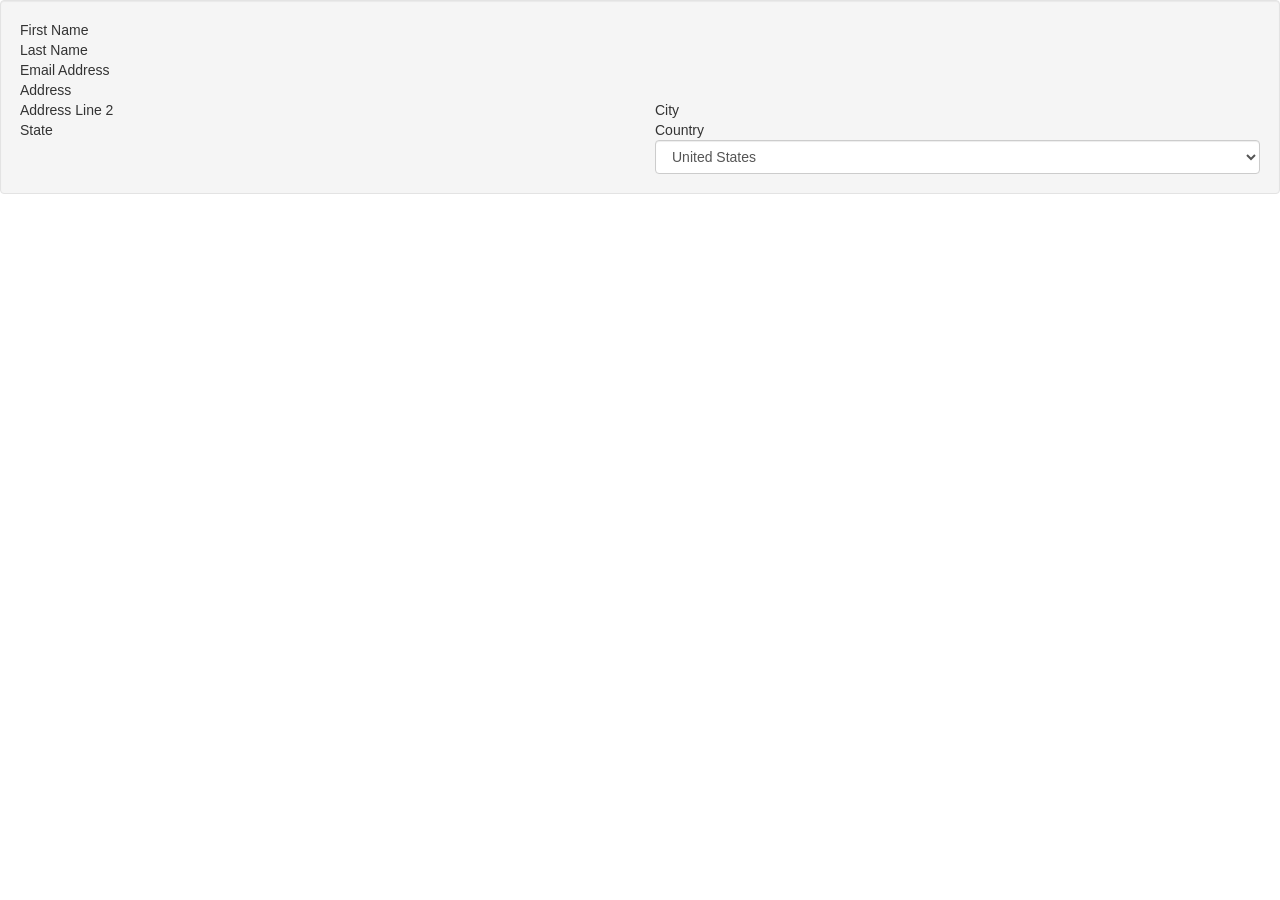
<file: day1/html_form/index.html>
<!DOCTYPE html>
<html>
<head>
  <title>HTML Form</title>
  <!-- Bootstrap CSS -->
  <link rel="stylesheet" href="https://maxcdn.bootstrapcdn.com/bootstrap/3.3.4/css/bootstrap.min.css">

  <!-- Visit Google Fonts and implement a font of your choice here -->
  <!-- https://developers.google.com/fonts/docs/getting_started -->

  <!-- Create a link to style.css here -->

</head>

<body>

<!-- Create a Div here with a class attribute of "margin-top-20" and "logo" with whatever text you like inside. -->

<div class="small-container margin-top-20">
  <div class="well">

    <div class="bold">
      First Name
    </div>
    <div class="margin-top-10">
      <!-- Place a text input field here with a class of "form-control" -->
      <!-- Use the name attribute to give it a descriptive name -->

    </div>

    <div class="bold margin-top-10">
      Last Name
    </div>
    <div class="margin-top-10">
      <!-- Place a text input field here with a class of "form-control" -->
      <!-- Use the name attribute to give it a descriptive name -->

    </div>
    <div class="bold margin-top-10">
      Email Address
    </div>
    <div class="margin-top-10">
      <!-- Place a text input field here with a class of "form-control" -->
      <!-- Use the name attribute to give it a descriptive name -->

    </div>
    <div class="bold margin-top-10">
      Address
    </div>
    <div class="margin-top-10">
      <!-- Place a text input field here with a class of "form-control" -->
      <!-- Use the name attribute to give it a descriptive name -->

    </div>
    <div class="row margin-top-10">
      <div class="col-sm-6">
        <div class="bold">
          Address Line 2
        </div>
        <div class="margin-top-10">
          <!-- Place a text input field here with a class of "form-control" -->
          <!-- Use the name attribute to give it a descriptive name -->

        </div>
      </div>
      <div class="col-sm-6">
        <div class="bold">
          City
        </div>
        <div class="margin-top-10">
          <!-- Place a text input field here with a class of "form-control" -->
          <!-- Use the name attribute to give it a descriptive name -->

        </div>
      </div>
    </div>
    <div class="row margin-top-10">
      <div class="col-sm-6">
        <div class="bold">
          State
        </div>
        <div class="margin-top-10">
          <!-- Place a select field here with a class of "form-control" with options for each state. You may want to find a list online. -->

        </div>
      </div>
      <div class="col-sm-6">
        <div class="bold">
          Country
        </div>
        <div class="margin-top-10">
          <select class="form-control">
            <option value="USA">United States</option>
          </select>
        </div>
      </div>
    </div>
    <div class="margin-top-20 text-center">
      <!-- Place a button here with a type attribute of "submit", a class of "btn btn-primary btn-lg", and an id attribute of "submit".  Also give it a name (text between start and close tags) -->

    </div>
  </div>
</div>

<!-- Create a JavaScript script link here to app.js -->

</body>

</html>
</file>
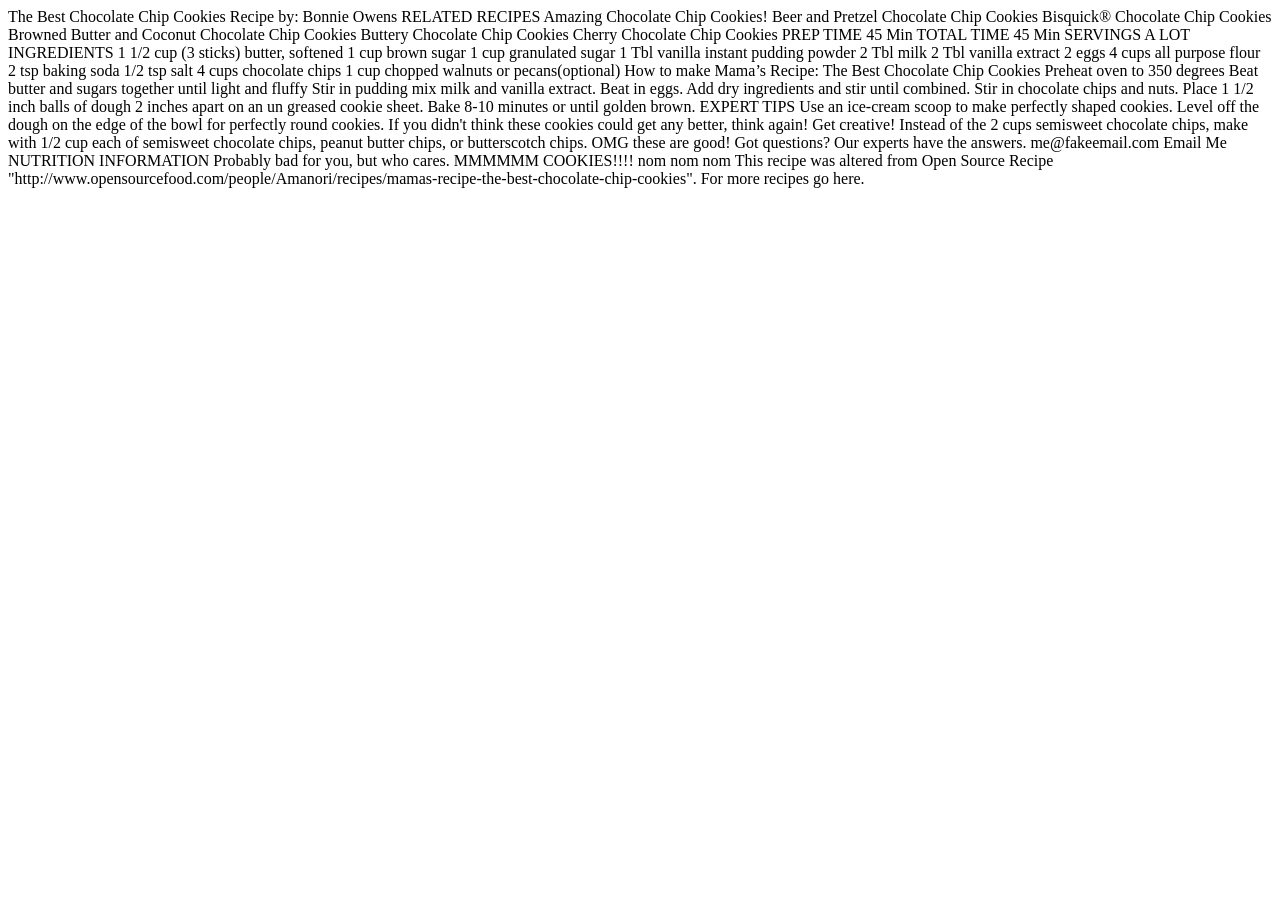
<file: day1/cookie_lab/cookie_recipe.html>
<!DOCTYPE html>
<html lang="en">
<head>
  <meta charset="UTF-8">
  <title>Cookies!</title>
</head>
<body>

The Best Chocolate Chip Cookies

<!-- cookies.jpg -->

Recipe by: Bonnie Owens

RELATED RECIPES

Amazing Chocolate Chip Cookies!

Beer and Pretzel Chocolate Chip Cookies

Bisquick® Chocolate Chip Cookies

Browned Butter and Coconut Chocolate Chip Cookies

Buttery Chocolate Chip Cookies

Cherry Chocolate Chip Cookies


PREP TIME
45 Min

TOTAL TIME
45 Min

SERVINGS
A LOT

INGREDIENTS
1 1/2 cup (3 sticks) butter, softened
  1 cup brown sugar
  1 cup granulated sugar
  1 Tbl vanilla instant pudding powder
  2 Tbl milk
  2 Tbl vanilla extract
  2 eggs
  4 cups all purpose flour
  2 tsp baking soda
  1/2 tsp salt
  4 cups chocolate chips
  1 cup chopped walnuts or pecans(optional)


How to make Mama’s Recipe: The Best Chocolate Chip Cookies


  Preheat oven to 350 degrees

  Beat butter and sugars together until light and fluffy

  Stir in pudding mix milk and vanilla extract.

  Beat in eggs.

  Add dry ingredients and stir until combined.

  Stir in chocolate chips and nuts.

  Place 1 1/2 inch balls of dough 2 inches apart on an un greased cookie sheet.

  Bake 8-10 minutes or until golden brown.


EXPERT TIPS

Use an ice-cream scoop to make perfectly shaped cookies. Level off the dough on the edge of the bowl for perfectly round cookies.

If you didn't think these cookies could get any better, think again! Get creative! Instead of the 2 cups semisweet chocolate chips, make with 1/2 cup each of semisweet chocolate chips, peanut butter chips, or butterscotch chips. OMG these are good!

Got questions? Our experts have the answers. me@fakeemail.com Email Me


NUTRITION INFORMATION

Probably bad for you, but who cares. MMMMMM COOKIES!!!! nom nom nom


This recipe was altered from Open Source Recipe "http://www.opensourcefood.com/people/Amanori/recipes/mamas-recipe-the-best-chocolate-chip-cookies".  For more recipes go here.

</body>
</html>
</file>
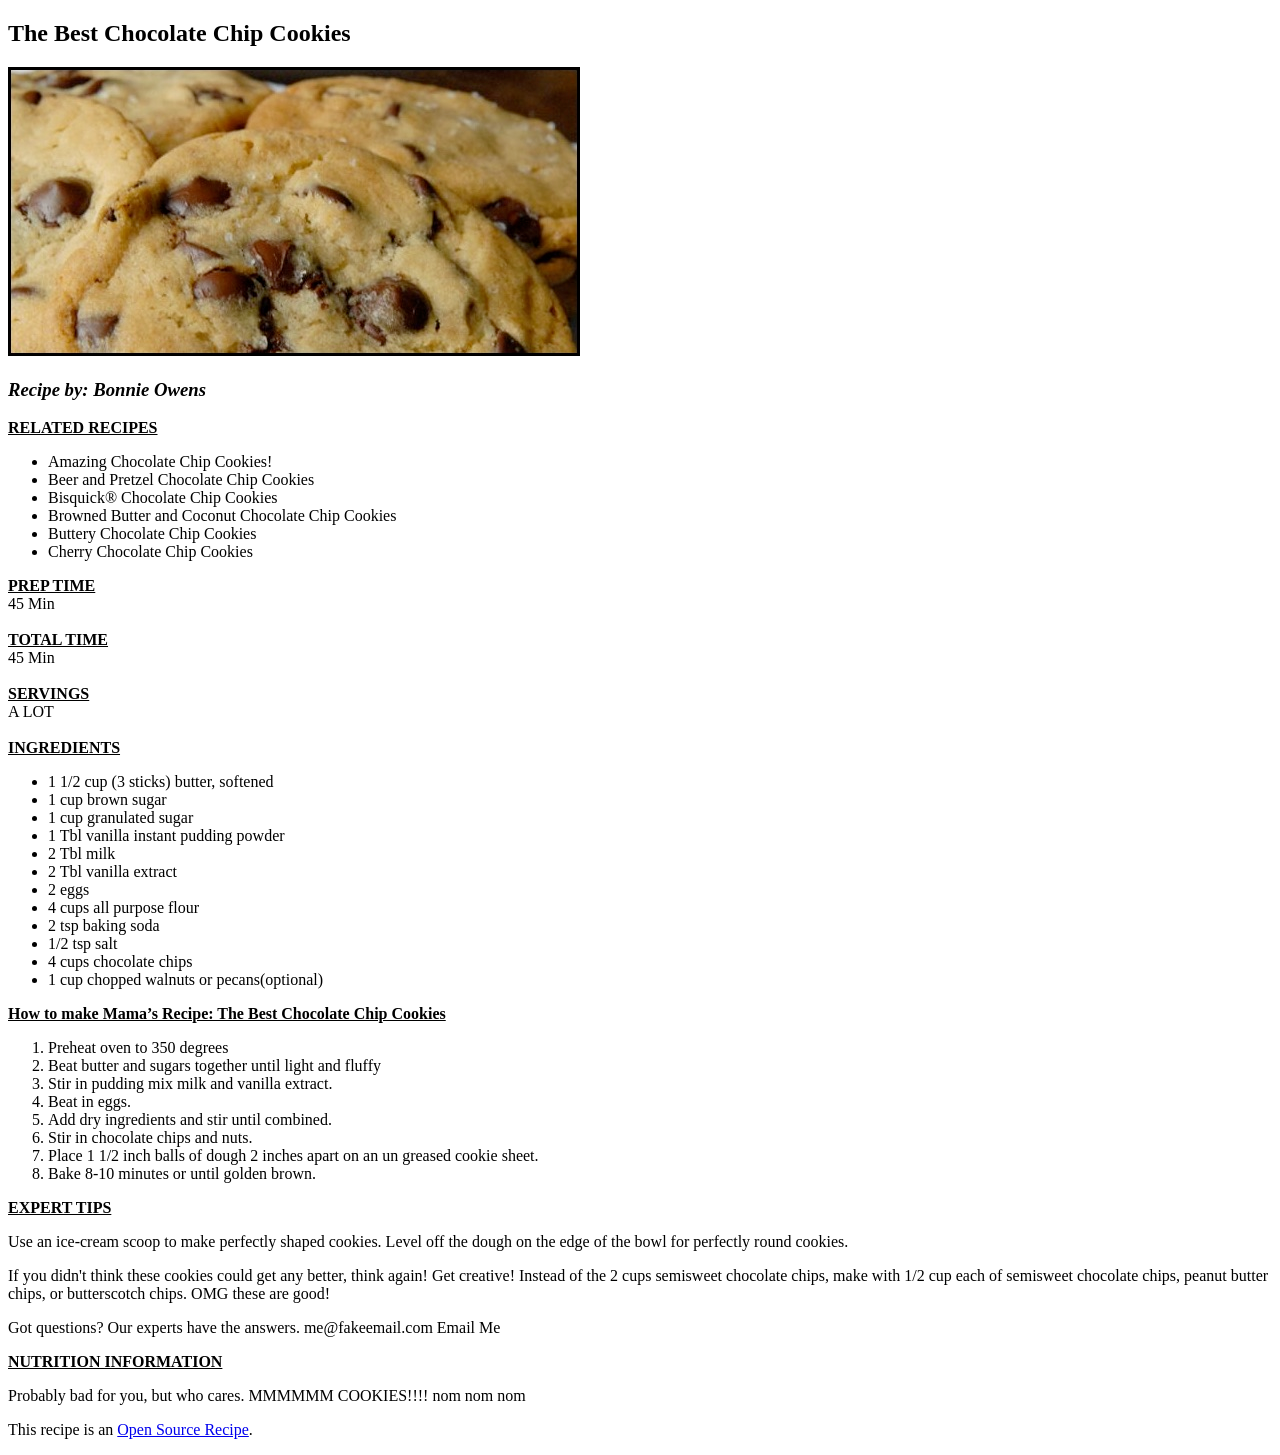
<file: day1/cookie_lab/goal.html>
<!DOCTYPE html>
<html lang="en">
<head>
  <meta charset="UTF-8">
  <title>Cookie Recipe</title>
</head>
<body>

  <h2>The Best Chocolate Chip Cookies</h2>

  <img src="cookies.jpg" style="height:100%">

  <h3><em>Recipe by: Bonnie Owens</em></h3>

  <u><strong>RELATED RECIPES</strong></u>
  <ul>
    <li>Amazing Chocolate Chip Cookies!</li>
    <li>Beer and Pretzel Chocolate Chip Cookies</li>
    <li>Bisquick® Chocolate Chip Cookies</li>
    <li>Browned Butter and Coconut Chocolate Chip Cookies</li>
    <li>Buttery Chocolate Chip Cookies</li>
    <li>Cherry Chocolate Chip Cookies</li>
  </ul>

  <u><strong>PREP TIME</strong></u>
  <br>
  45 Min
  <br><br>

  <u><strong>TOTAL TIME</strong></u>
  <br>
  45 Min
  <br><br>

  <u><strong>SERVINGS</strong></u>
  <br>
  A LOT
  <br><br>

  <u><strong>INGREDIENTS</strong></u>
  <ul>
    <li>1 1/2 cup (3 sticks) butter, softened</li>
    <li>1 cup brown sugar</li>
    <li>1 cup granulated sugar</li>
    <li>1 Tbl vanilla instant pudding powder</li>
    <li>2 Tbl milk</li>
    <li>2 Tbl vanilla extract</li>
    <li>2 eggs</li>
    <li>4 cups all purpose flour</li>
    <li>2 tsp baking soda</li>
    <li>1/2 tsp salt</li>
    <li>4 cups chocolate chips</li>
    <li>1 cup chopped walnuts or pecans(optional)</li>
  </ul>

  <u><strong>How to make Mama’s Recipe: The Best Chocolate Chip Cookies</strong></u>
  <ol>
    <li>Preheat oven to 350 degrees</li>
    <li>Beat butter and sugars together until light and fluffy</li>
    <li>Stir in pudding mix milk and vanilla extract.</li>
    <li>Beat in eggs.</li>
    <li>Add dry ingredients and stir until combined.</li>
    <li>Stir in chocolate chips and nuts.</li>
    <li>Place 1 1/2 inch balls of dough 2 inches apart on an un greased cookie sheet.</li>
    <li>Bake 8-10 minutes or until golden brown.</li>
  </ol>

  <u><strong>EXPERT TIPS</strong></u>

  <p>Use an ice-cream scoop to make perfectly shaped cookies. Level off the dough on the edge of the bowl for perfectly round cookies.</p>

  <p>If you didn't think these cookies could get any better, think again! Get creative! Instead of the 2 cups semisweet chocolate chips, make with 1/2 cup each of semisweet chocolate chips, peanut butter chips, or butterscotch chips. OMG these are good!</p>

  <p>Got questions? Our experts have the answers. me@fakeemail.com Email Me</p>


  <strong><u>NUTRITION INFORMATION</u></strong>

  <p>Probably bad for you, but who cares. MMMMMM COOKIES!!!! nom nom nom</p>

  <p>This recipe is an <a href="http://www.opensourcefood.com/people/Amanori/recipes/mamas-recipe-the-best-chocolate-chip-cookies">Open Source Recipe</a>.</p>

</body>
</html>
</file>
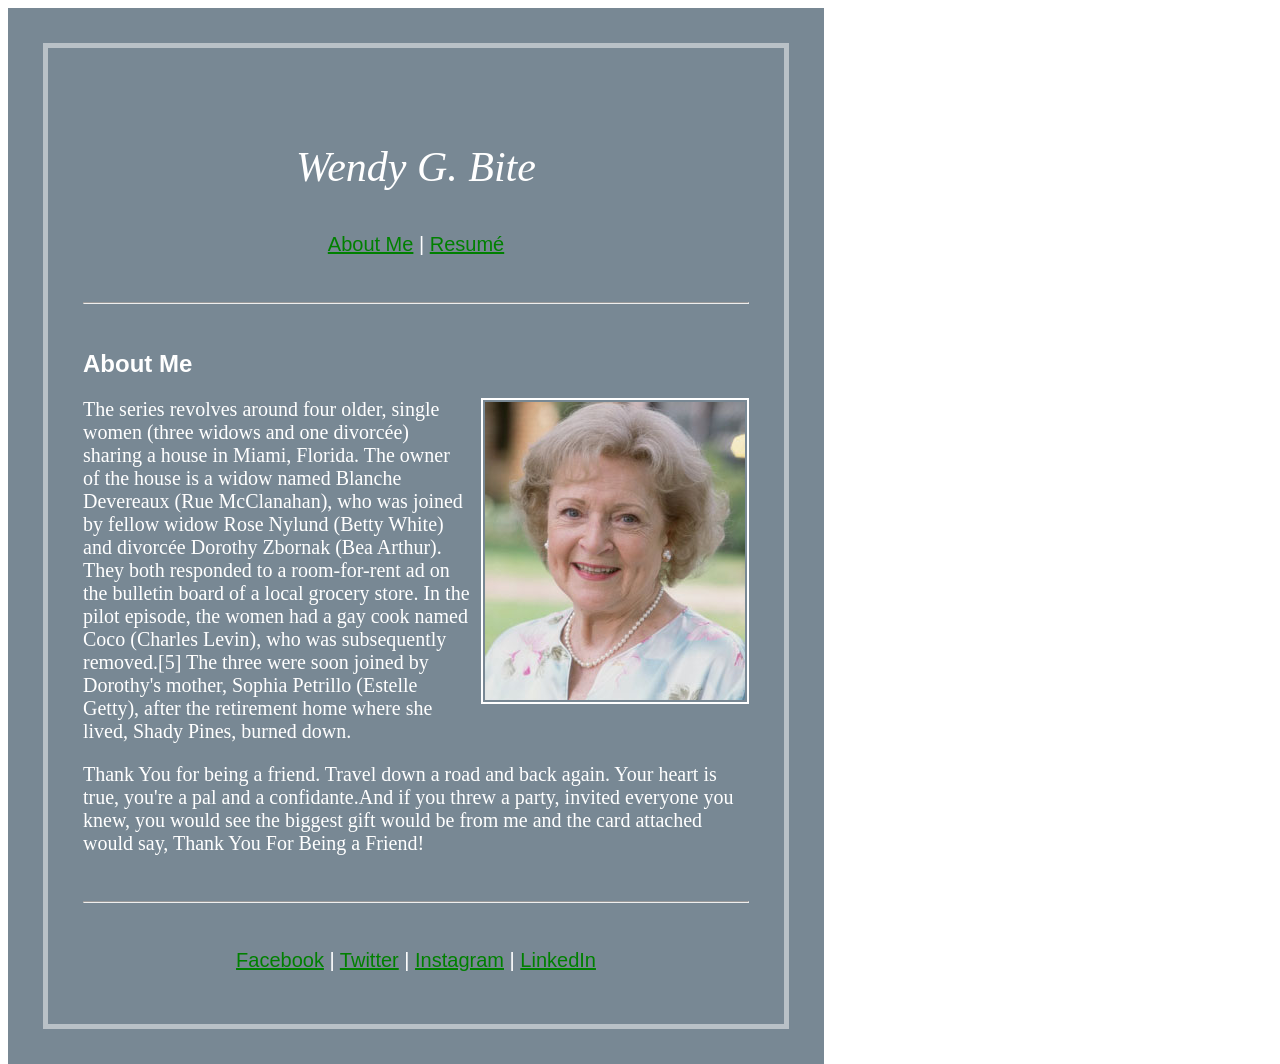
<file: day2/wendy_bite/wendy_bite.html>
<!DOCTYPE html>
<html lang="en">
<head>
  <meta charset="UTF-8">
  <title>Wendy Bite</title>
  <link rel="stylesheet" href="style.css">
</head>
<body>

  <div class="outer">
    <div class="inner">
      <p class="title">Wendy G. Bite</p>
      <p class="nav"><a href="javascript:void(0)">About Me</a> | <a href="javascript:void(0)">Resumé</a></p>
      <br>
      <hr>
      <br>
      <h2>About Me</h2>
      <img src="Betty-White.jpg">
      <p>
        The series revolves around four older, single women (three widows and one divorcée) sharing a house in Miami, Florida. The owner of the house is a widow named Blanche Devereaux (Rue McClanahan), who was joined by fellow widow Rose Nylund (Betty White) and divorcée Dorothy Zbornak (Bea Arthur). They both responded to a room-for-rent ad on the bulletin board of a local grocery store. In the pilot episode, the women had a gay cook named Coco (Charles Levin), who was subsequently removed.[5] The three were soon joined by Dorothy's mother, Sophia Petrillo (Estelle Getty), after the retirement home where she lived, Shady Pines, burned down.
      </p>
      <p>
        Thank You for being a friend. Travel down a road and back again. Your heart is true, you're a pal and a confidante.And if you threw a party, invited everyone you knew, you would see the biggest gift would be from me and the card attached would say, Thank You For Being a Friend!
      </p>
      <br>
      <hr>
      <br>
      <p class="nav"><a href="javascript:void(0)">Facebook</a> | <a href="javascript:void(0)">Twitter</a> | <a href="javascript:void(0)">Instagram</a> | <a href="javascript:void(0)">LinkedIn</a></p>

    </div>
  </div>

</body>
</html>
</file>
<file: day2/wendy_bite/style.css>
body {
  color: white;
}

.title {
  text-align: center;
  margin-top: 60px;
  font-style: italic;
  font-size: 42px;
}

a {
  color: green;
}

a:active {
  color: red;
}

h2 {
  font-family: Arial;
}

p {
  font-size: 20px;
}

img {
  border: 2px solid white;
  padding: 2px;
  float: right;
  margin-left: 10px;
  margin-bottom: 10px;
}

.nav {
  text-align: center;
  font-family: Arial;
}

.outer {
  background-color: #788894;
  height: 1056px;
  width: 816px;
  position: absolute;
}

.inner {
  background-color: #788894;
  height: 906px;
  width: 666px;
  border: 5px solid #B9C1C7;
  margin: 0 auto;
  position: relative;
  top: 35px;
  padding: 35px;
}
</file>
